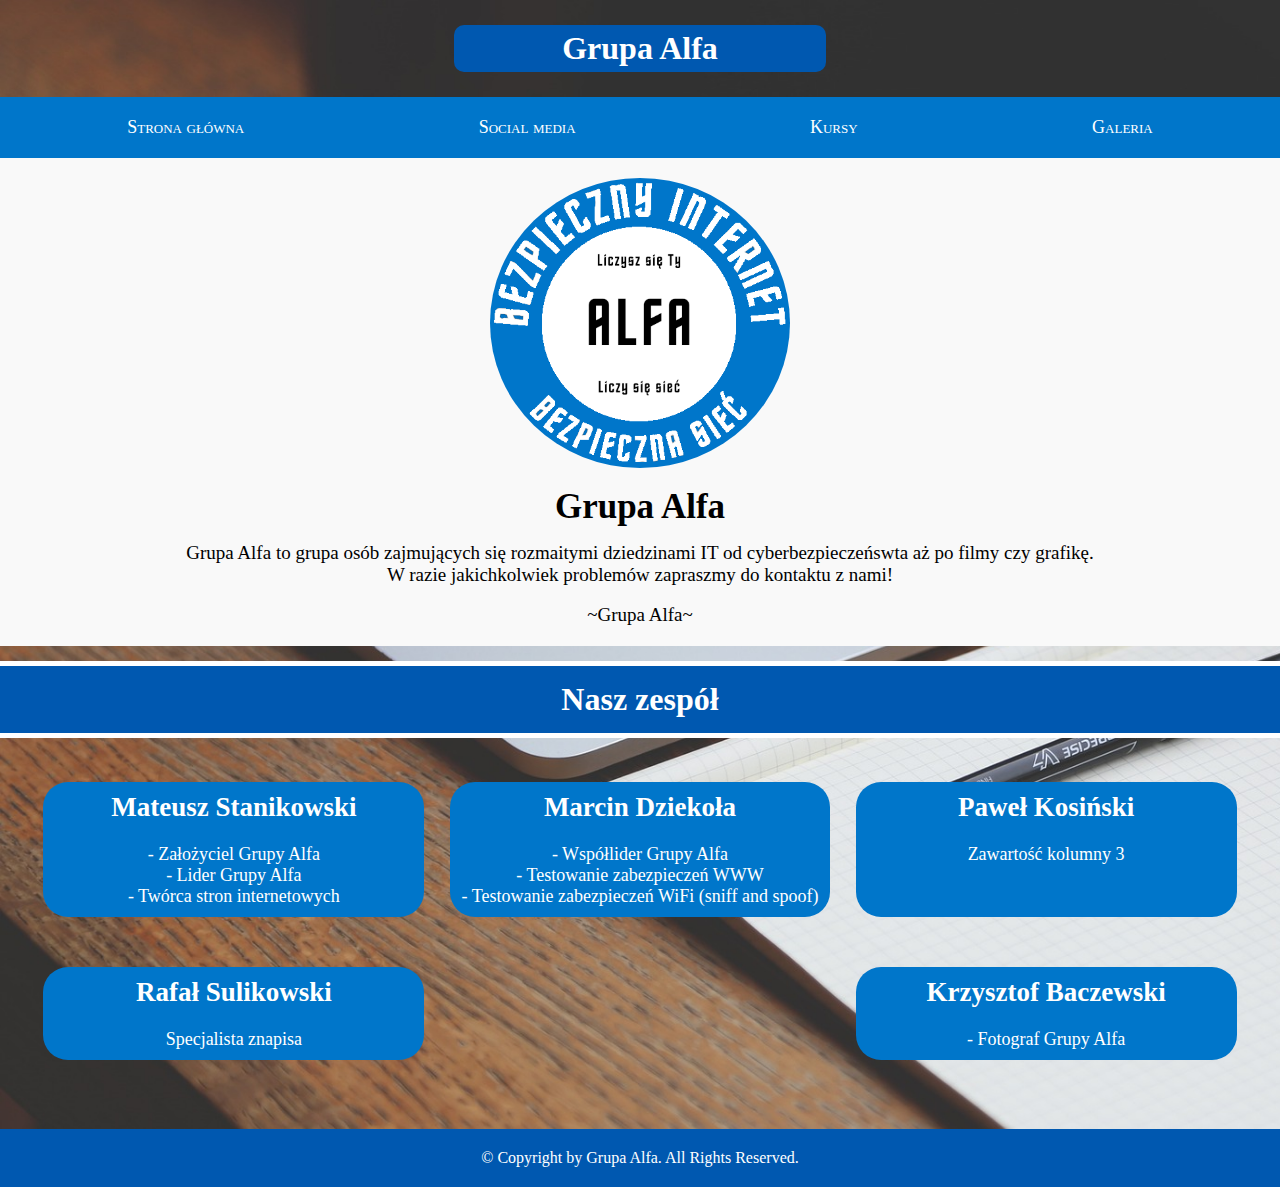
<file: index.html>
<!DOCTYPE html>
<html>
<head>
  <meta charset="UTF-8">
  <title>Grupa Alfa</title>
 <link rel="stylesheet" href="style.css" type="text/css">
 <link rel="icon" href="images/icon.ico" type="icon/png">
</head>
<body>
  <header>
  	<div class="header-text">
    	<h1>Grupa Alfa</h1>
	</div>
  </header>

  <nav>
    <ul>
      <li><a href="index.html">Strona główna</a></li>
      <li><a href="socmedia.html">Social media</a></li>
      <li><a href="kursy.html">Kursy</a></li>
      <li><a href="galeria.html">Galeria</a></li>
    </ul>
  </nav>

  
  <div id="opis">
    <img src="images/logo.png">
    <br>
    <h2>Grupa Alfa</h2>
    <p> Grupa Alfa to grupa osób zajmujących się rozmaitymi dziedzinami IT od cyberbezpieczeńswta aż po filmy czy grafikę.</p>
      <p>W razie jakichkolwiek problemów zapraszmy do kontaktu z nami!</p>
      <br>
      <p>~Grupa Alfa~</p>
  </div>


<div class="naglowek">
  <h1>Nasz zespół</h1>
</div>


<div class="container">
  <div class="column">
    <h2>Mateusz Stanikowski</h2>
    <br>
    <p>- Założyciel Grupy Alfa</p>
    <p>- Lider Grupy Alfa</p>
    <p>- Twórca stron internetowych</p>
  </div>

  <div class="column">
    <h2>Marcin Dziekoła</h2>
    <br>
    <p>- Współlider Grupy Alfa</p>
    <p>- Testowanie zabezpieczeń WWW</p>
    <p>- Testowanie zabezpieczeń WiFi (sniff and spoof)</p>
  </div>

  <div class="column">
    <h2>Paweł Kosiński</h2>
    <br>
    <p>Zawartość kolumny 3</p>
  </div>
</div>

<div class="container1">
  <div class="column">
    <h2>Rafał Sulikowski</h2>
    <br>
    <p>Specjalista znapisa</p>
  </div>

  <div class="column">
    <h2>Krzysztof Baczewski</h2>
    <br>
    <p>- Fotograf Grupy Alfa</p>
  </div>
</div>

  <footer>
    <p>© Copyright by Grupa Alfa. All Rights Reserved.</p>
  </footer>
</body>
</html>
</file>
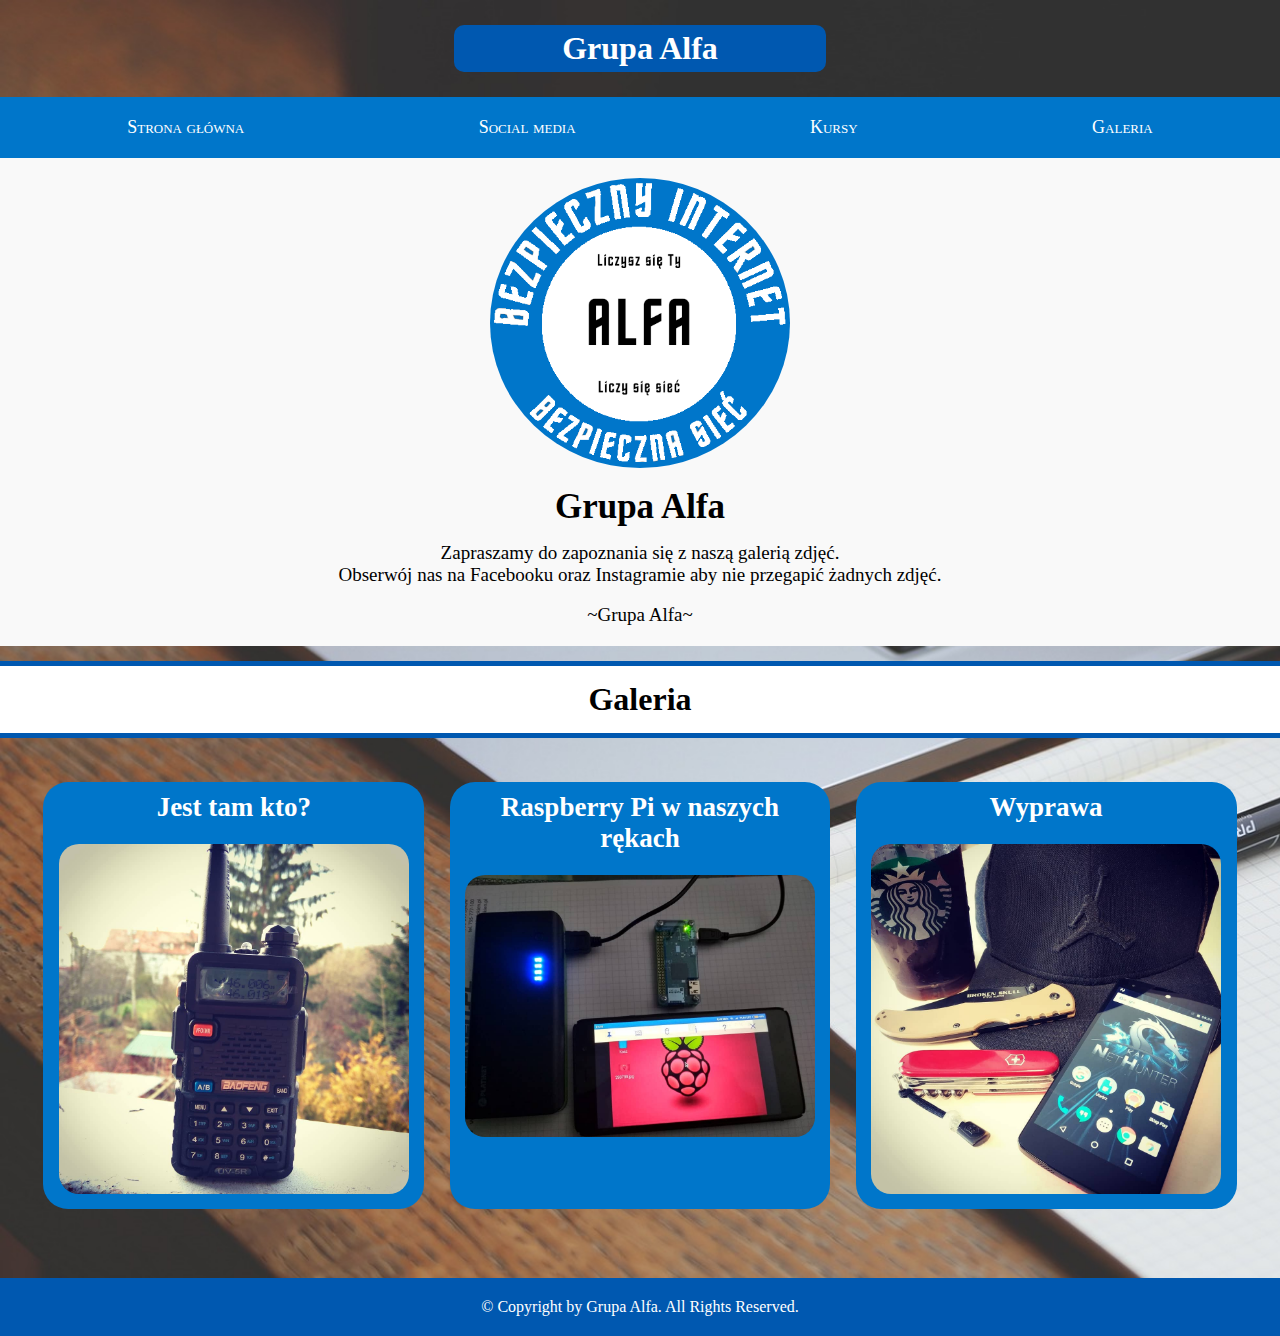
<file: galeria.html>
<!DOCTYPE html>
<html>
<head>
  <meta charset="UTF-8">
  <title>Grupa Alfa - galeria</title>
 <link rel="stylesheet" href="galeria.css" type="text/css">
 <link rel="icon" href="images/icon.ico" type="icon/png">
</head>
<body>
  <header>
  	<div class="header-text">
    	<h1>Grupa Alfa</h1>
	</div>
  </header>

  <nav>
    <ul>
      <li><a href="index.html">Strona główna</a></li>
      <li><a href="socmedia.html">Social media</a></li>
      <li><a href="kursy.html">Kursy</a></li>
      <li><a href="galeria.html">Galeria</a></li>
    </ul>
  </nav>

  
  <div id="opis">
    <img src="images/logo.png">
    <br>
    <h2>Grupa Alfa</h2>
    <p> Zapraszamy do zapoznania się z naszą galerią zdjęć.</p>
      <p>Obserwój nas na Facebooku oraz Instagramie aby nie przegapić żadnych zdjęć.</p>
      <br>
      <p>~Grupa Alfa~</p>
  </div>


<div class="naglowek">
  <h1>Galeria</h1>
</div>


<div class="container">
  <div class="column">
    <h2>Jest tam kto?</h2>
    <br>
    <p><img src="images/a3.jpg"></p>
  </div>

  <div class="column">
    <h2>Raspberry Pi w naszych rękach</h2>
    <br>
    <p><img src="images/a2.jpg"></p>
    <p></p>
    <p></p>
  </div>

  <div class="column">
    <h2>Wyprawa</h2>
    <br>
    <p><img src="images/a1.jpg"></p>
  </div>
</div>


  <footer>
    <p>© Copyright by Grupa Alfa. All Rights Reserved.</p>
  </footer>
</body>
</html>
</file>
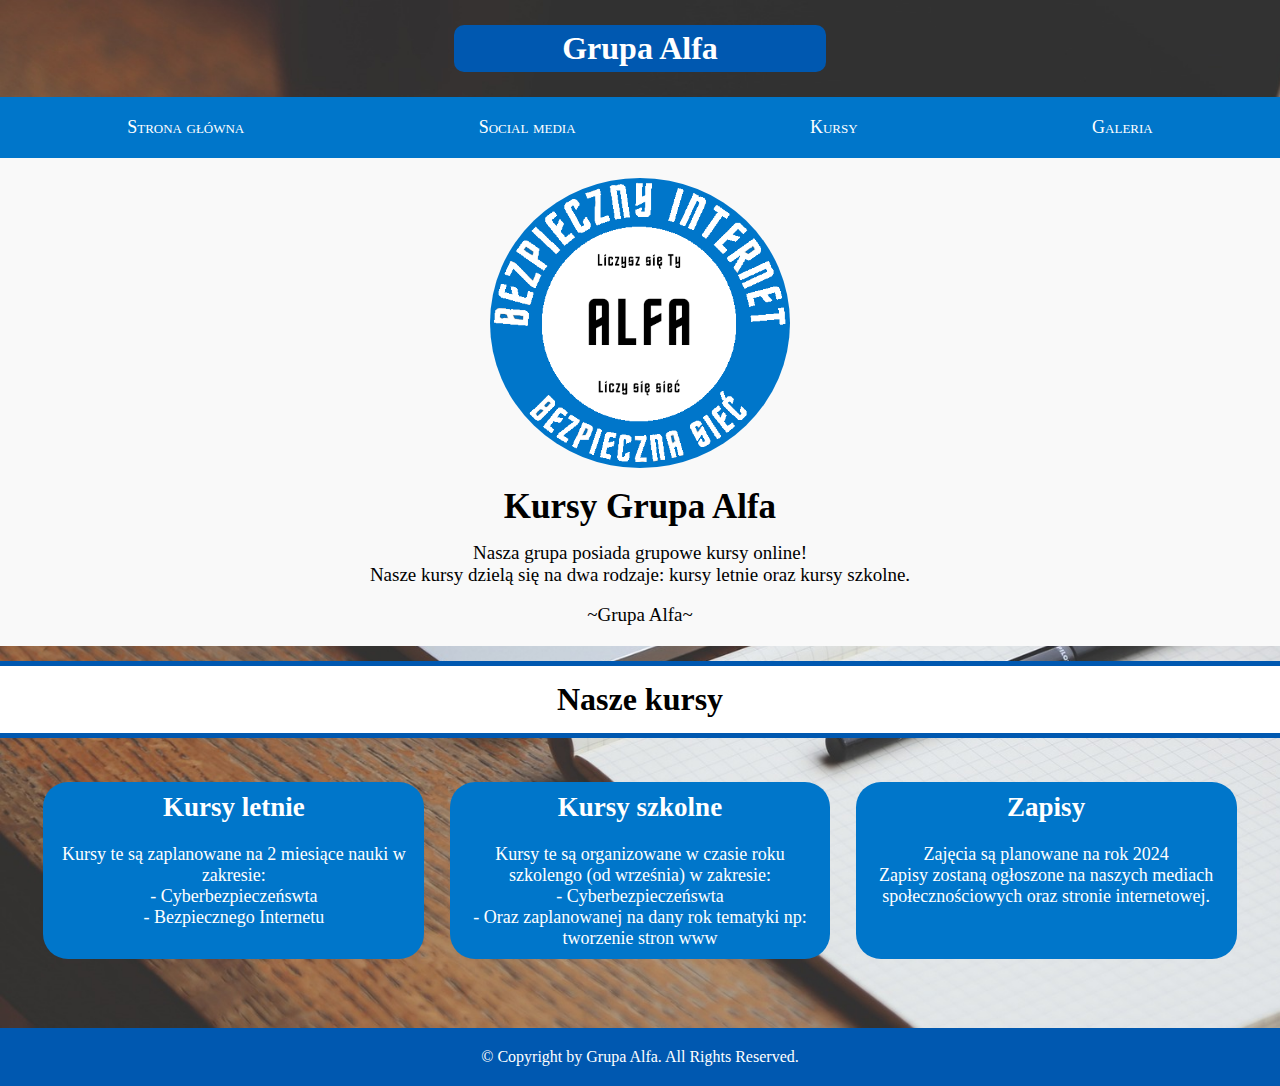
<file: kursy.html>
<!DOCTYPE html>
<html>
<head>
  <meta charset="UTF-8">
  <title>Grupa Alfa - kursy</title>
 <link rel="stylesheet" href="kursy.css" type="text/css">
 <link rel="icon" href="images/icon.ico" type="icon/png">
</head>
<body>
  <header>
  	<div class="header-text">
    	<h1>Grupa Alfa</h1>
	</div>
  </header>

  <nav>
    <ul>
      <li><a href="index.html">Strona główna</a></li>
      <li><a href="socmedia.html">Social media</a></li>
      <li><a href="kursy.html">Kursy</a></li>
      <li><a href="galeria.html">Galeria</a></li>
    </ul>
  </nav>

  
  <div id="opis">
    <img src="images/logo.png">
    <br>
    <h2>Kursy Grupa Alfa</h2>
    <p> Nasza grupa posiada grupowe kursy online! </p>
      <p>Nasze kursy dzielą się na dwa rodzaje: kursy letnie oraz kursy szkolne.</p>
      <br>
      <p>~Grupa Alfa~</p>
  </div>


<div class="naglowek">
  <h1>Nasze kursy</h1>
</div>


<div class="container">
  <div class="column">
    <h2>Kursy letnie</h2>
    <br>
    <p>Kursy te są zaplanowane na 2 miesiące nauki w zakresie:</p>
    <p>- Cyberbezpieczeńswta</p>
    <p>- Bezpiecznego Internetu</p>
  </div>

  <div class="column">
    <h2>Kursy szkolne</h2>
    <br>
    <p>Kursy te są organizowane w czasie roku szkolengo (od września) w zakresie:</p>
    <p>- Cyberbezpieczeńswta</p>
    <p>- Oraz zaplanowanej na dany rok tematyki np: tworzenie stron www</p>
  </div>

  <div class="column">
    <h2>Zapisy</h2>
    <br>
    <p>Zajęcia są planowane na rok 2024</p>
    <p>Zapisy zostaną ogłoszone na naszych mediach społecznościowych oraz stronie internetowej.</p>
  </div>
</div>


  <footer>
    <p>© Copyright by Grupa Alfa. All Rights Reserved.</p>
  </footer>
</body>
</html>
</file>
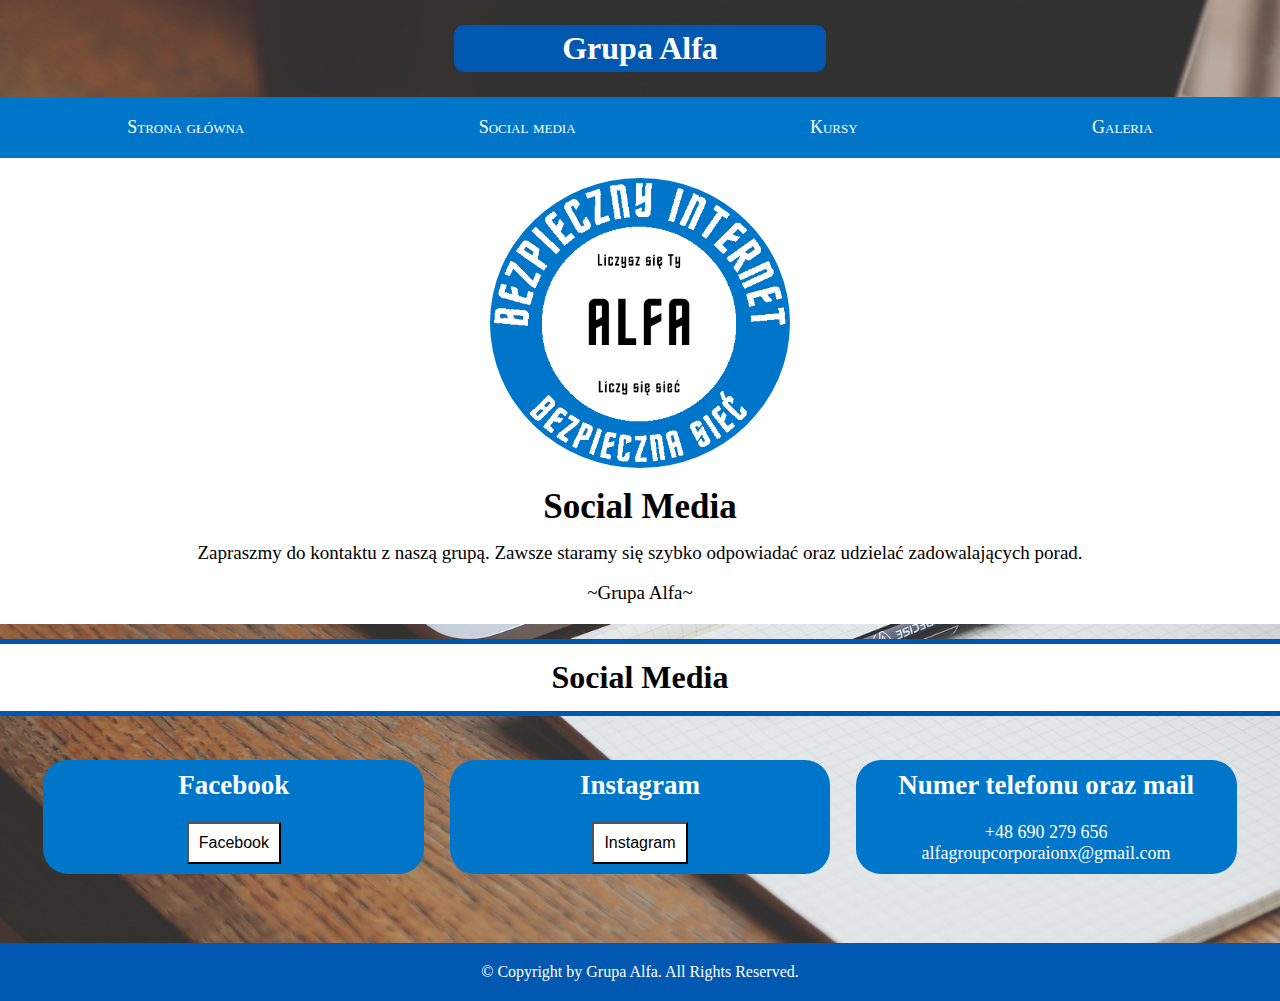
<file: socmedia.html>
<!DOCTYPE html>
<html>
<head>
  <meta charset="UTF-8">
  <title>Grupa Alfa - Media</title>
 <link rel="stylesheet" href="socmedia.css" type="text/css">
 <link rel="icon" href="images/icon.ico" type="icon/png">
</head>
<body>
  <header>
  	<div class="header-text">
    	<h1>Grupa Alfa</h1>
	</div>
  </header>

  <nav>
    <ul>
      <li><a href="index.html">Strona główna</a></li>
      <li><a href="socmedia.html">Social media</a></li>
      <li><a href="kursy.html">Kursy</a></li>
      <li><a href="galeria.html">Galeria</a></li>
    </ul>
  </nav>

  
<div id="opis">
    <img src="images/logo.png">
    <br>
    <h2>Social Media</h2>
    <p> Zapraszmy do kontaktu z naszą grupą. Zawsze staramy się szybko odpowiadać oraz udzielać zadowalających porad.</p>
      <p></p>
      <br>
      <p>~Grupa Alfa~</p>
</div>



<div class="naglowek">
  <h1>Social Media</h1>
</div>


<div class="container">
  <div class="column">
    <h2>Facebook</h2>
    <br>
    <button><a href="https://www.facebook.com/people/Grupa-Alfa/61551474602540/" target="_blank">Facebook</a></button>
  </div>

  <div class="column">
    <h2>Instagram</h2>
    <br>
    <button><a href="https://www.instagram.com/alfa_group_it/" target="_blank">Instagram</a></button>
    <p></p>
  </div>

  <div class="column">
    <h2>Numer telefonu oraz mail</h2>
    <br>
    <p>+48 690 279 656</p>
    <p>alfagroupcorporaionx@gmail.com</p>
  </div>
</div>


  <footer>
    <p>© Copyright by Grupa Alfa. All Rights Reserved.</p>
  </footer>
</body>
</html>
</file>
<file: style.css>
body 
	{
		background-image: url(images/16.jpg);
		background-size: cover;

	}

    body, h1, h2, h3, p, ul, li {
      margin: 0;
      padding: 0;
    }

    /* Styl nagłówka */
    header {
      color: white;
      padding: 20px;
      text-align: center;
      
    }

    .header-text {
    	background-color: #0058b0;
    	padding: 5px;
    	border-radius: 10px;
    	margin: 5px;
    	margin-left: 35%;
    	text-align: center;
    	margin-right: 35%;

    }


    /* Styl menu */
    nav {
      background-color: #0076ca;
      color: #fff;
      padding: 10px;
    }



    nav ul {
      list-style-type: none;
      margin: 0;
      padding: 0;
      display: flex;
      justify-content: space-around;
    }

    nav ul li {
      display: inline;
      padding: 10px;
      font-size: 18px;
      font-variant: small-caps;
    }

    nav ul li:hover {
      display: inline;
      background-color: #0058b0;
    }

    nav ul li a {
      color: #fff;
      text-decoration: none;
      padding: 5px;
    }

    img {
      border-radius: 50%;
      background-color: #0076ca;
      width: 300px;
      height: auto;
    }

    /* Styl opisu */
    #opis {
      background-color: #f9f9f9;
      padding: 20px;
      
      text-align: center;
    }

    #opis h2{
      margin: 15px;
      font-size: 35px;
    }

    #opis p{
      font-size: 19px;
    }

    .naglowek{
      background-color: #0058b0;
      margin-top: 15px ;
      text-align: center;
      padding: 15px;
      color: white;
      border-top:solid white 5px ;
      border-bottom:solid white 5px ;
    }


    .container {
  		display: flex;
  		justify-content: space-between;
  		padding: 3%;
      padding-bottom: 2px;
      margin: 0;

	}

  .container1 {
    display: flex;
    justify-content: space-between;
    padding: 3%;
    padding-bottom: 5%;
    margin: 0;

}

	.column {
  		flex-basis: 30%; /* szerokość każdej kolumny */
  		padding: 10px;
  		background-color:#0076ca ;
  		color: white;
  		text-align: center;
      margin: 5px;
      border-radius: 25px;
      font-size: 18px;
	}

  .column:hover {
    background-color:#0058b0 ;


}


    /* Styl stopki */
    footer {
      background-color:#0058b0;
      color: #fff;
      padding: 20px;
      text-align: center;
      margin-top: auto;
  	  bottom: 0;
    }
</file>
<file: galeria.css>
body 
	{
		background-image: url(images/16.jpg);
		background-size: cover;

	}

    body, h1, h2, h3, p, ul, li {
      margin: 0;
      padding: 0;
    }

    /* Styl nagłówka */
    header {
      color: white;
      padding: 20px;
      text-align: center;
      
    }

    .header-text {
    	background-color: #0058b0;
    	padding: 5px;
    	border-radius: 10px;
    	margin: 5px;
    	margin-left: 35%;
    	text-align: center;
    	margin-right: 35%;

    }


    /* Styl menu */
    nav {
      background-color: #0076ca;
      color: #fff;
      padding: 10px;
    }



    nav ul {
      list-style-type: none;
      margin: 0;
      padding: 0;
      display: flex;
      justify-content: space-around;
    }

    nav ul li {
      display: inline;
      padding: 10px;
      font-size: 18px;
      font-variant: small-caps;
    }

    nav ul li:hover {
      display: inline;
      background-color: #0058b0;
    }

    nav ul li a {
      color: #fff;
      text-decoration: none;
      padding: 5px;
    }

    #opis img {
      border-radius: 50%;
      background-color: #0076ca;
      width: 300px;
      height: auto;
    }

    /* Styl opisu */
    #opis {
      background-color: #f9f9f9;
      padding: 20px;
      
      text-align: center;
    }

    #opis h2{
      margin: 15px;
      font-size: 35px;
    }

    #opis p{
      font-size: 19px;
    }

    .naglowek{
      background-color: #ffffff;
      margin-top: 15px ;
      text-align: center;
      padding: 15px;
      color: rgb(0, 0, 0);
      border-top:solid #0058b0 5px ;
      border-bottom:solid #0058b0 5px ;
    }


    .container {
  		display: flex;
  		justify-content: space-between;
  		padding: 3%;
      padding-bottom: 5%;
      margin: 0;

	}

  .container1 {
    display: flex;
    justify-content: space-between;
    padding: 3%;
    padding-bottom: 5%;
    margin: 0;

}

	.column {
  		flex-basis: 30%; /* szerokość każdej kolumny */
  		padding: 10px;
  		background-color:#0076ca ;
  		color: white;
  		text-align: center;
      margin: 5px;
      border-radius: 25px;
      font-size: 18px;
	}

  .column:hover {
    background-color:#0058b0 ;


}

  .column img{
    width: 350px;
    height: auto;
    border-radius: 20px;
  }


    /* Styl stopki */
    footer {
      background-color:#0058b0;
      color: #fff;
      padding: 20px;
      text-align: center;
      margin-top: auto;
  	  bottom: 0;
    }
</file>
<file: kursy.css>
body 
	{
		background-image: url(images/16.jpg);
		background-size: cover;

	}

    body, h1, h2, h3, p, ul, li {
      margin: 0;
      padding: 0;
    }

    /* Styl nagłówka */
    header {
      color: white;
      padding: 20px;
      text-align: center;
      
    }

    .header-text {
    	background-color: #0058b0;
    	padding: 5px;
    	border-radius: 10px;
    	margin: 5px;
    	margin-left: 35%;
    	text-align: center;
    	margin-right: 35%;

    }


    /* Styl menu */
    nav {
      background-color: #0076ca;
      color: #fff;
      padding: 10px;
    }



    nav ul {
      list-style-type: none;
      margin: 0;
      padding: 0;
      display: flex;
      justify-content: space-around;
    }

    nav ul li {
      display: inline;
      padding: 10px;
      font-size: 18px;
      font-variant: small-caps;
    }

    nav ul li:hover {
      display: inline;
      background-color: #0058b0;
    }

    nav ul li a {
      color: #fff;
      text-decoration: none;
      padding: 5px;
    }

    img {
      border-radius: 50%;
      background-color: #0076ca;
      width: 300px;
      height: auto;
    }

    /* Styl opisu */
    #opis {
      background-color: #f9f9f9;
      padding: 20px;
      
      text-align: center;
    }

    #opis h2{
      margin: 15px;
      font-size: 35px;
    }

    #opis p{
      font-size: 19px;
    }

    .naglowek{
      background-color: white;
      margin-top: 15px ;
      text-align: center;
      padding: 15px;
      color: rgb(0, 0, 0);
      border-top:solid #0058b0 5px ;
      border-bottom:solid #0058b0 5px ;
    }


    .container {
  		display: flex;
  		justify-content: space-between;
  		padding: 3%;
      padding-bottom: 5%;
      margin: 0;

	}

  .container1 {
    display: flex;
    justify-content: space-between;
    padding: 3%;
    padding-bottom: 5%;
    margin: 0;

}

	.column {
  		flex-basis: 30%; /* szerokość każdej kolumny */
  		padding: 10px;
  		background-color:#0076ca ;
  		color: white;
  		text-align: center;
      margin: 5px;
      border-radius: 25px;
      font-size: 18px;
	}

  .column:hover {
    background-color:#0058b0 ;


}


    /* Styl stopki */
    footer {
      background-color:#0058b0;
      color: #fff;
      padding: 20px;
      text-align: center;
      margin-top: auto;
  	  bottom: 0;
    }
</file>
<file: socmedia.css>
body 
	{
		background-image: url(images/16.jpg);
		background-size: cover;

	}

    body, h1, h2, h3, p, ul, li {
      margin: 0;
      padding: 0;
    }

    /* Styl nagłówka */
    header {
      color: white;
      padding: 20px;
      text-align: center;
      
    }

    .header-text {
    	background-color: #0058b0;
    	padding: 5px;
    	border-radius: 10px;
    	margin: 5px;
    	margin-left: 35%;
    	text-align: center;
    	margin-right: 35%;

    }


    /* Styl menu */
    nav {
      background-color: #0076ca;
      color: #fff;
      padding: 10px;
    }



    nav ul {
      list-style-type: none;
      margin: 0;
      padding: 0;
      display: flex;
      justify-content: space-around;
    }

    nav ul li {
      display: inline;
      padding: 10px;
      font-size: 18px;
      font-variant: small-caps;
    }

    nav ul li:hover {
      display: inline;
      background-color: #0058b0;
    }

    nav ul li a {
      color: #ffffff;
      text-decoration: none;
      padding: 5px;
    }

    img {
        border-radius: 50%;
        background-color: #0076ca;
        width: 300px;
        height: auto;
      }
  
      /* Styl opisu */
      #opis {
        background-color: #ffffff;
        padding: 20px;
        
        text-align: center;
      }
  
      #opis h2{
        margin: 15px;
        font-size: 35px;
      }
  
      #opis p{
        font-size: 19px;
      }
  

    .naglowek{
      background-color: #ffffff;
      margin-top: 15px ;
      text-align: center;
      padding: 15px;
      color: rgb(0, 0, 0);
      border-top:solid #0058b0  5px ;
      border-bottom:solid #0058b0 5px ;

    }


    .container {
  		display: flex;
  		justify-content: space-between;
  		padding: 3%;
        padding-bottom: 5%;
        margin: 0;
	}

    .container1 {
        display: flex;
        justify-content: space-between;
        padding: 3%;
        padding-bottom: 5%;
        margin: 0;
    }

	.column {
  	    flex-basis: 30%; /* szerokość każdej kolumny */
  	    padding: 10px;
  	    background-color:#0076ca ;
  	    color: white;
  	    text-align: center;
        margin: 5px;
        border-radius: 25px;
        font-size: 18px;
	}

    .column:hover {
        background-color:#0058b0 ;
    }


    .column button {
        color: black;
        background-color: white;
        text-decoration: none;
        padding: 10px;
        font-size: 16px;
        transition: border-radius 0.5s;
    }

    .column button:hover {
        color: black;
        background-color: rgb(0, 191, 255);
        text-decoration: none;
        padding: 10px;
        font-size: 16px;
        border-radius: 20px ;
    }

    .column button a{
        text-decoration: none;
        color: black;
    }

    /* Styl stopki */
    footer {
      background-color:#0058b0;
      color: #fff;
      padding: 20px;
      text-align: center;
      margin-top: auto;
  	  bottom: 0;
    }
</file>
